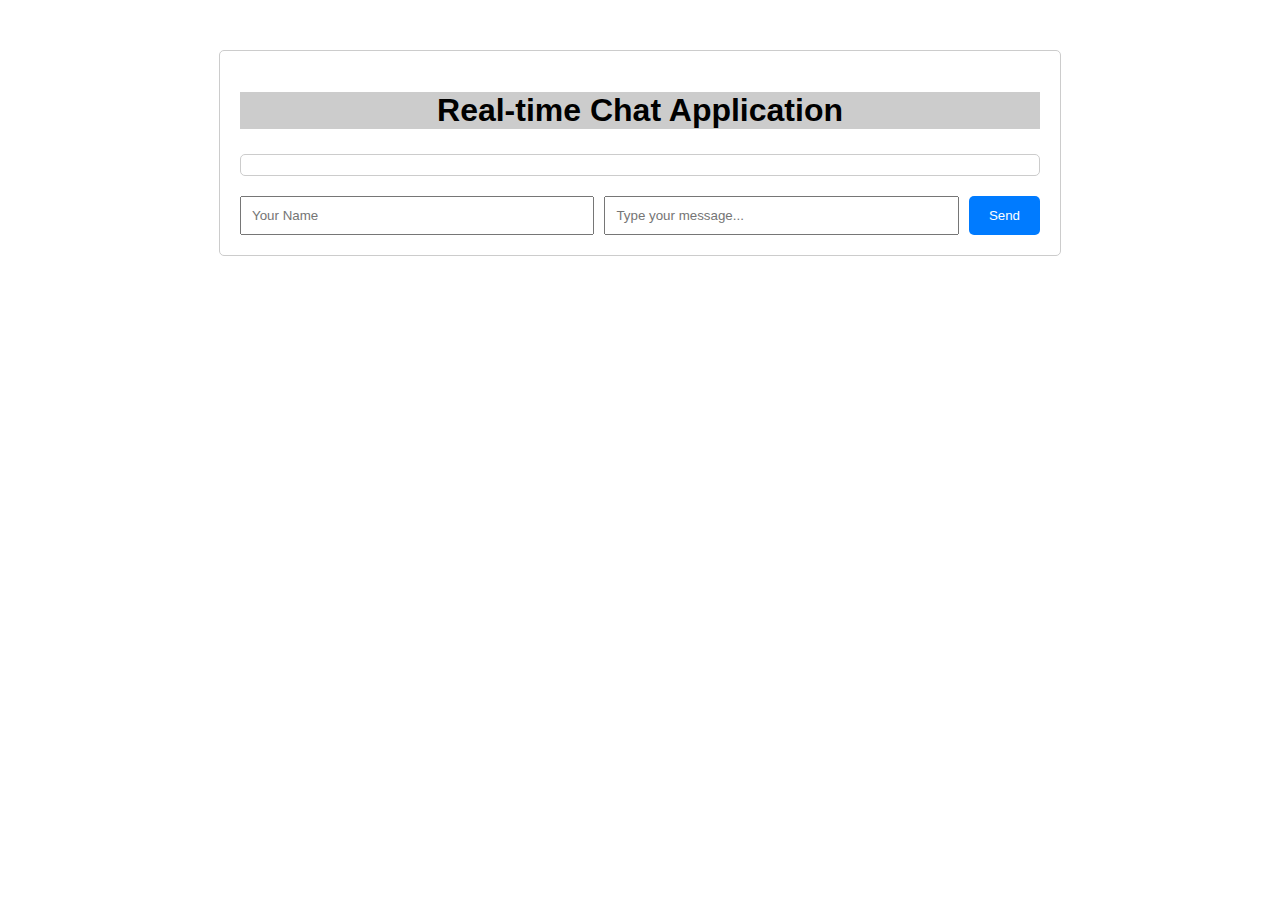
<file: index.html>
<!DOCTYPE html>
<html lang="en">
<head>
    <meta charset="UTF-8">
    <meta name="viewport" content="width=device-width, initial-scale=1.0">
    <title>Real-time Chat Application</title>
    <link rel="stylesheet" href="styles.css">
</head>
<body>
    <div class="chat-container">
        <header>
            <h1>Real-time Chat Application</h1>
        </header>
        <main>
            <div id="chat-window"></div>
            <form id="message-form">
                <input type="text" id="username" placeholder="Your Name" required>
                <input type="text" id="message" placeholder="Type your message..." required>
                <button type="submit">Send</button>
            </form>
        </main>
    </div>
    <script src="script.js"></script>
</body>
</html>
</file>
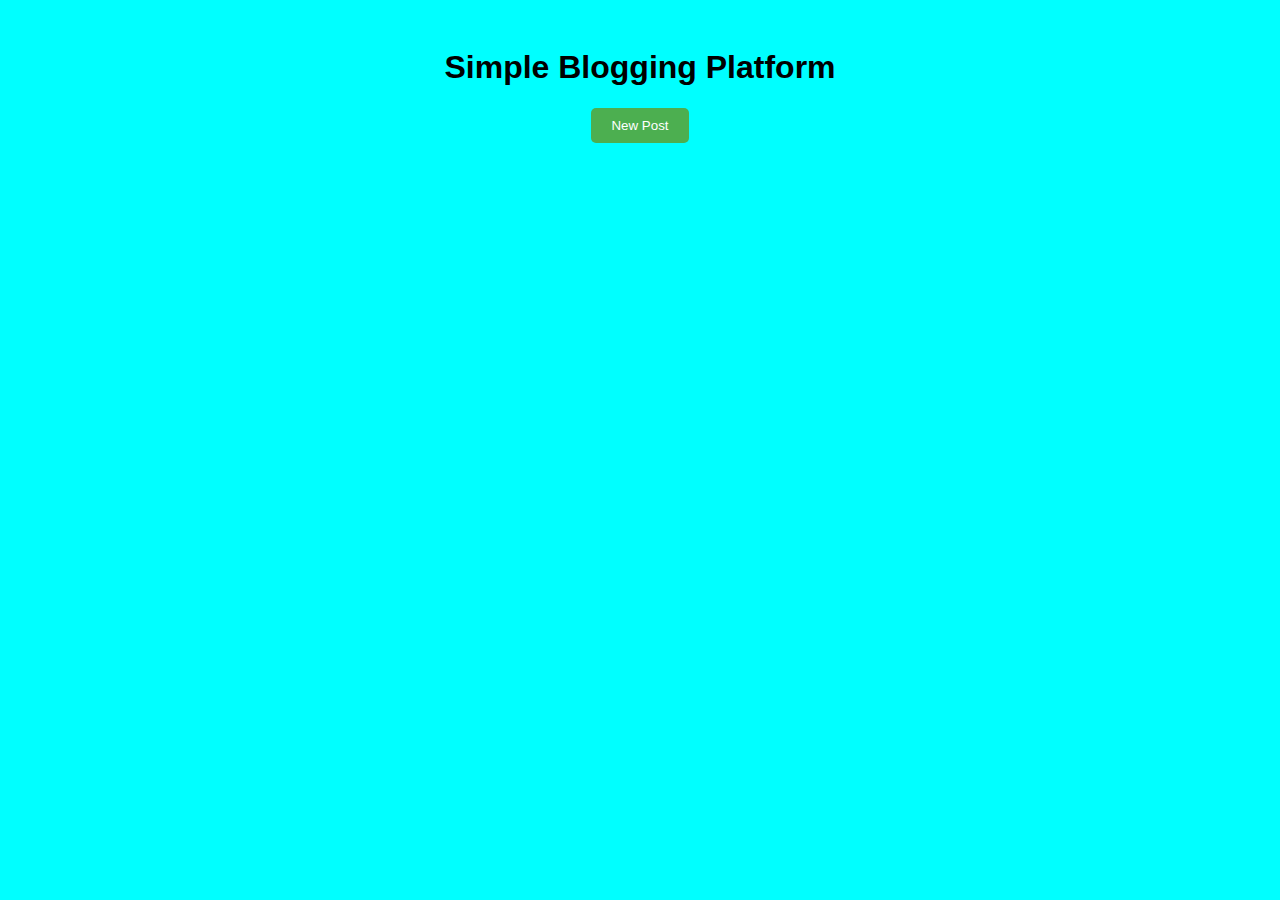
<file: Blogging plat.html>
<!DOCTYPE html>
<html lang="en">
<head>
    <meta charset="UTF-8">
    <meta name="viewport" content="width=device-width, initial-scale=1.0">
    <title>Simple Blogging Platform</title>
    <link rel="stylesheet" href="Blogging plat.css">
</head>
<body>
    <div class="container">
        <h1>Simple Blogging Platform</h1>
        <button id="newPostButton">New Post</button>
        <div id="postList"></div>
    </div>

    <div id="postModal" class="modal">
        <div class="modal-content">
            <span class="close">&times;</span>
            <h2 id="modalTitle">New Post</h2>
            <input type="text" id="postTitle" placeholder="Enter title">
            <textarea id="postContent" placeholder="Enter content"></textarea>
            <button id="savePostButton">Save</button>
        </div>
    </div>
    
    <script src="Blogging plat.js"></script>
</body>
</html>
</file>
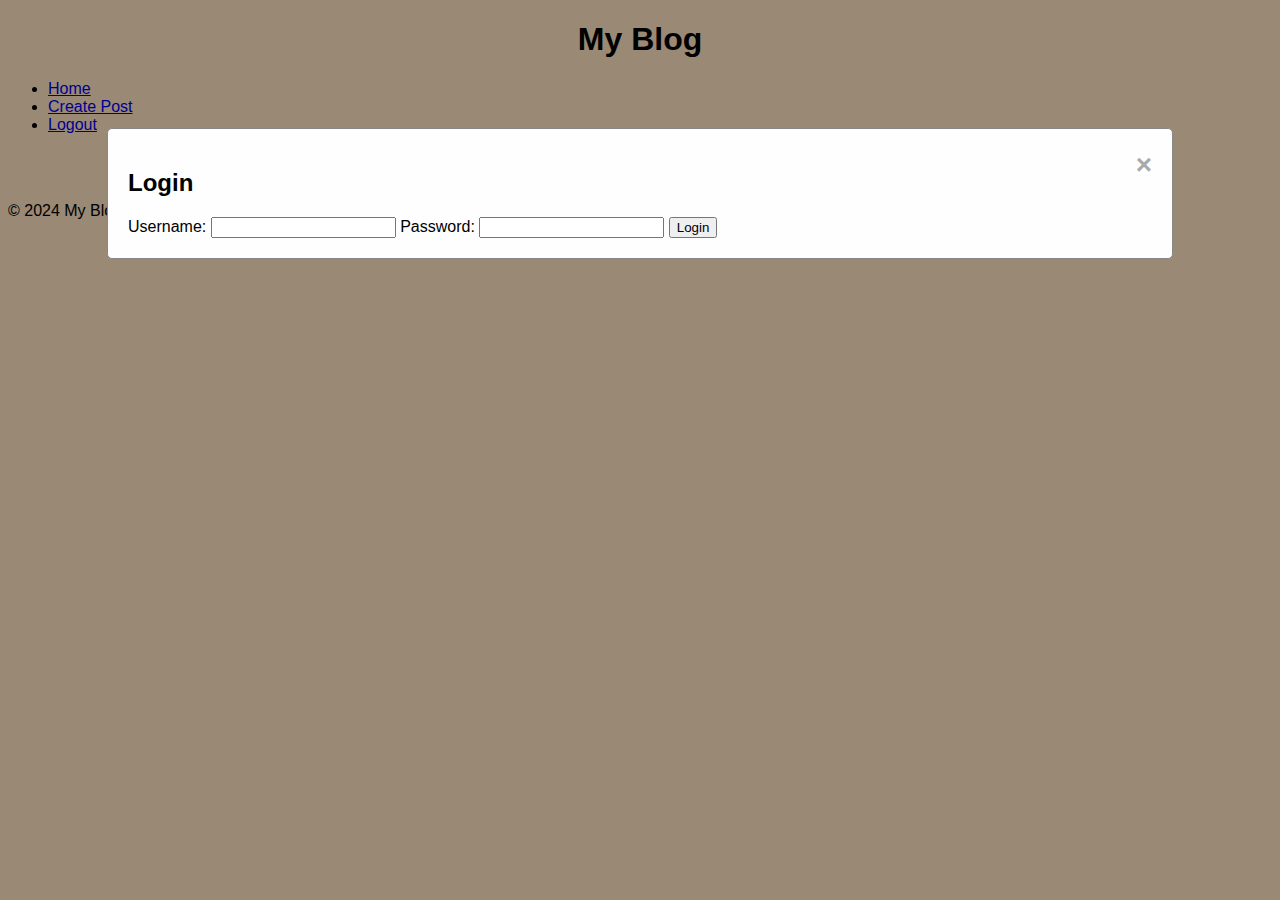
<file: Blogging platform.html>
<!DOCTYPE html>
<html lang="en">
<head>
    <meta charset="UTF-8">
    <meta name="viewport" content="width=device-width, initial-scale=1.0">
    <title>Simple Blogging Platform</title>
    <link rel="stylesheet" href="Blogging platform.css">
</head>
<body>
    <header>
        <h1>My Blog</h1>
        <nav>
            <ul>
                <li><a href="#" id="homeLink">Home</a></li>
                <li><a href="#" id="createPostLink">Create Post</a></li>
                <li><a href="#" id="logoutLink">Logout</a></li>
            </ul>
        </nav>
    </header>
    <div id="mainContent">
        <!-- Content will be dynamically generated here -->
    </div> <br  /> <br  />
    <footer>
        <p>&copy; 2024 My Blog</p>
    </footer>

    <div id="loginModal" class="modal">
        <div class="modal-content">
            <span class="close">&times;</span>
            <h2>Login</h2>
            <form id="loginForm">
                <label for="username">Username:</label>
                <input type="text" id="username" required>
                <label for="password">Password:</label>
                <input type="password" id="password" required>
                <button type="submit" id="loginBtn" value="greet" onclick="welcome();">Login</button>
            </form>
        </div>
    </div>

    <script src="Blogging platform.js"></script>
</body>
</html>
</file>
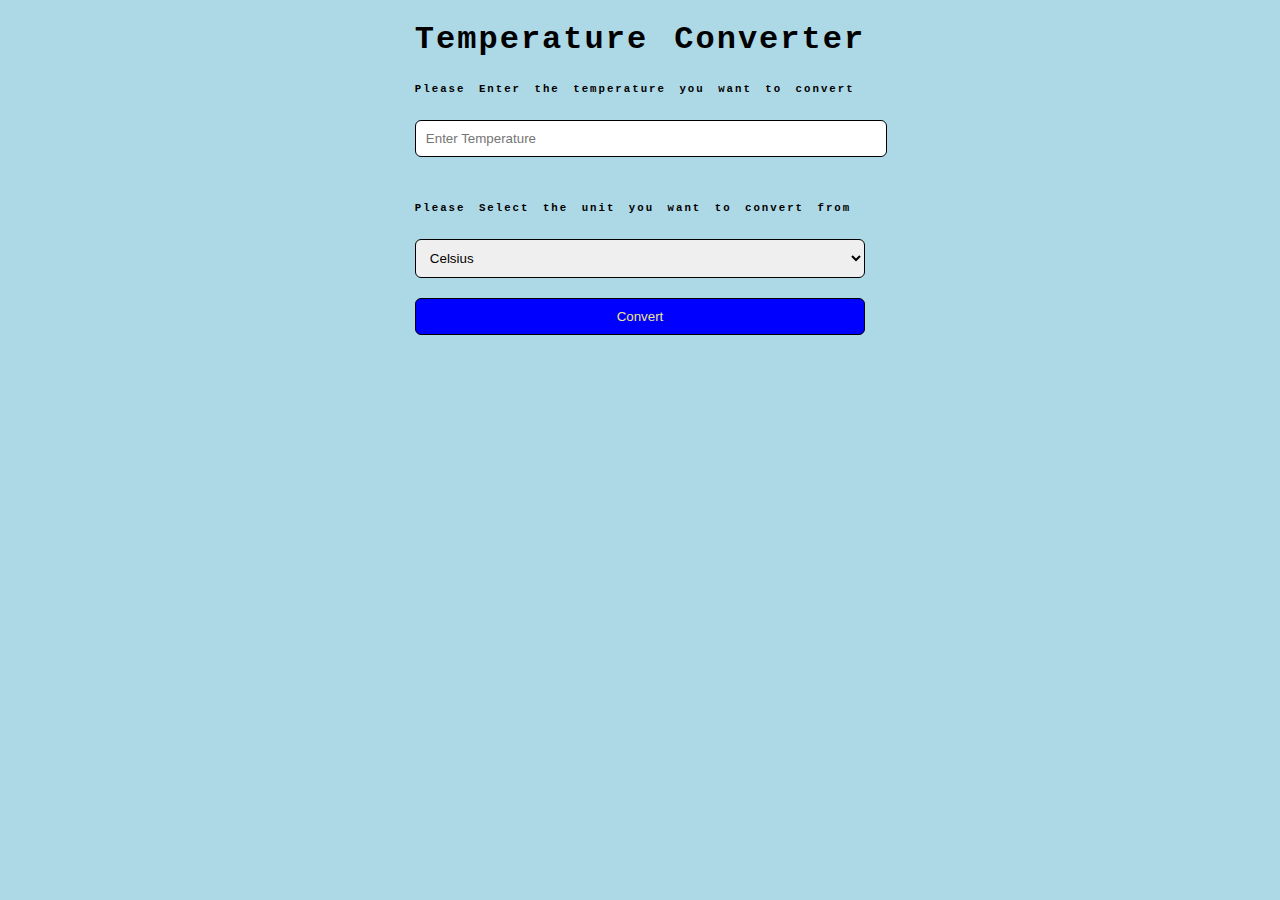
<file: Individual Project.html>
<!DOCTYPE html>
<html lang="en">
<head>
    <meta charset="UTF-8">
    <meta name="viewport" content="width=device-width, initial-scale=1.0">
    <title>An Interactive Temperature Converter</title>
    <link rel="stylesheet" href="individual project.css">
</head>
<body>
    <div class="Converter">
        <h1>Temperature Converter</h1>
        <h6>Please Enter the temperature you want to convert</h6>
    <input type="number" id="inputTemp" placeholder="Enter Temperature">
    <h6>Please Select the unit you want to convert from</h6>
    <select id="fromScale">
        <option value="celsius">Celsius</option>
        <option value="fahrenheit">Fahrenheit</option>
        <option value="kelvin">Kelvin</option>
    </select>

    <button onclick="convertTemperature()">Convert</button>
    <p id="output"></p>

</div>
<script src="individual project.js"></script>

</body>
</html>
</file>
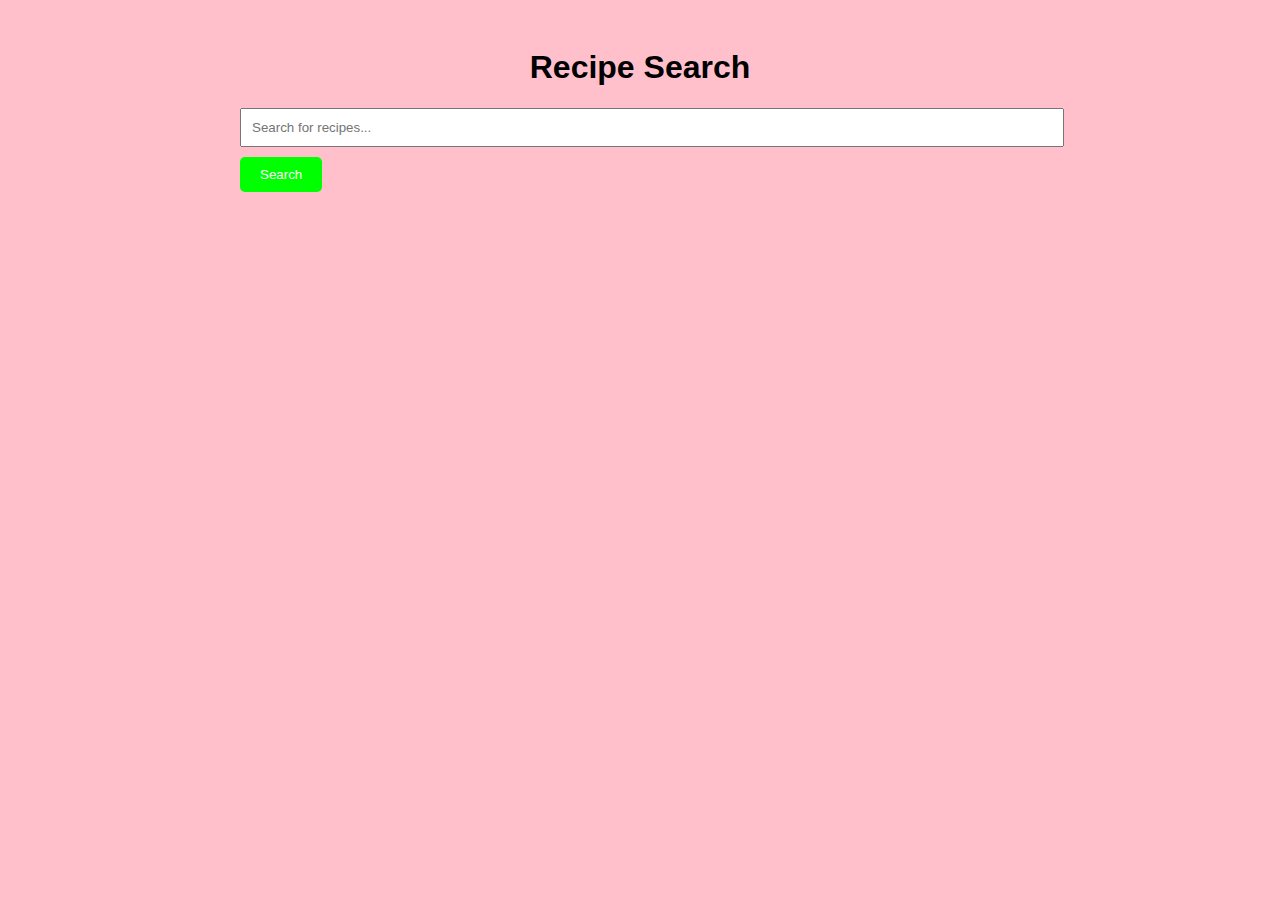
<file: Recipe catalog.html>
<!DOCTYPE html>
<html lang="en">
<head>
    <meta charset="UTF-8">
    <meta name="viewport" content="width=device-width, initial-scale=1.0">
    <title>Recipe Catalog</title>
    <link rel="stylesheet" href="Recipe catalo.css">
</head>
<body>
    <div class="container">
        <h1>Recipe Search</h1>
        <input type="text" id="searchInput" placeholder="Search for recipes...">
        <button id="searchButton">Search</button>
        <div id="recipesContainer"></div>
    </div>
    <script src="Recipe Catalog.js"></script>

    
</body>
</html>
</file>
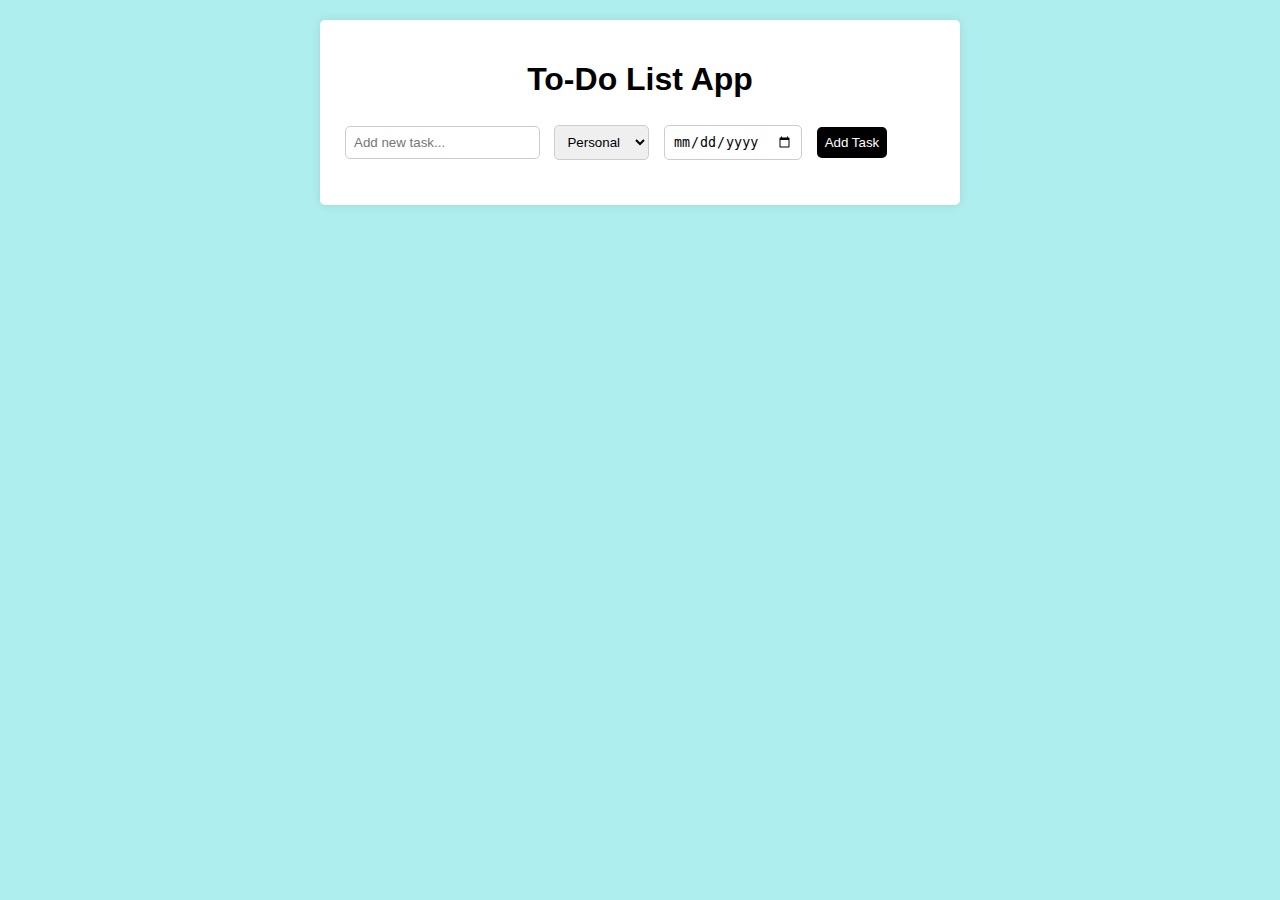
<file: To do list app.html>
<!DOCTYPE html>
<html lang="en">
<head>
    <meta charset="UTF-8">
    <meta name="viewport" content="width=device-width, initial-scale=1.0">
    <title>To-Do List App</title>
    <link rel="stylesheet" href="To do list app.css">
</head>
<body>
    <div class="container">
        <h1>To-Do List App</h1>
        <form id="taskForm">
            <input type="text" required id="taskInput" placeholder="Add new task...">
            <select id="categorySelect">
                <option value="personal">Personal</option>
                <option value="work">Work</option>
                <option value="shopping">Shopping</option>
            </select>
            <input type="date" required id="dueDateInput">
            <button type="submit">Add Task</button>
        </form>
        <ul id="taskList"></ul>
    </div>
    <script src="To do list app.js"></script>
</body>
</html>
</file>
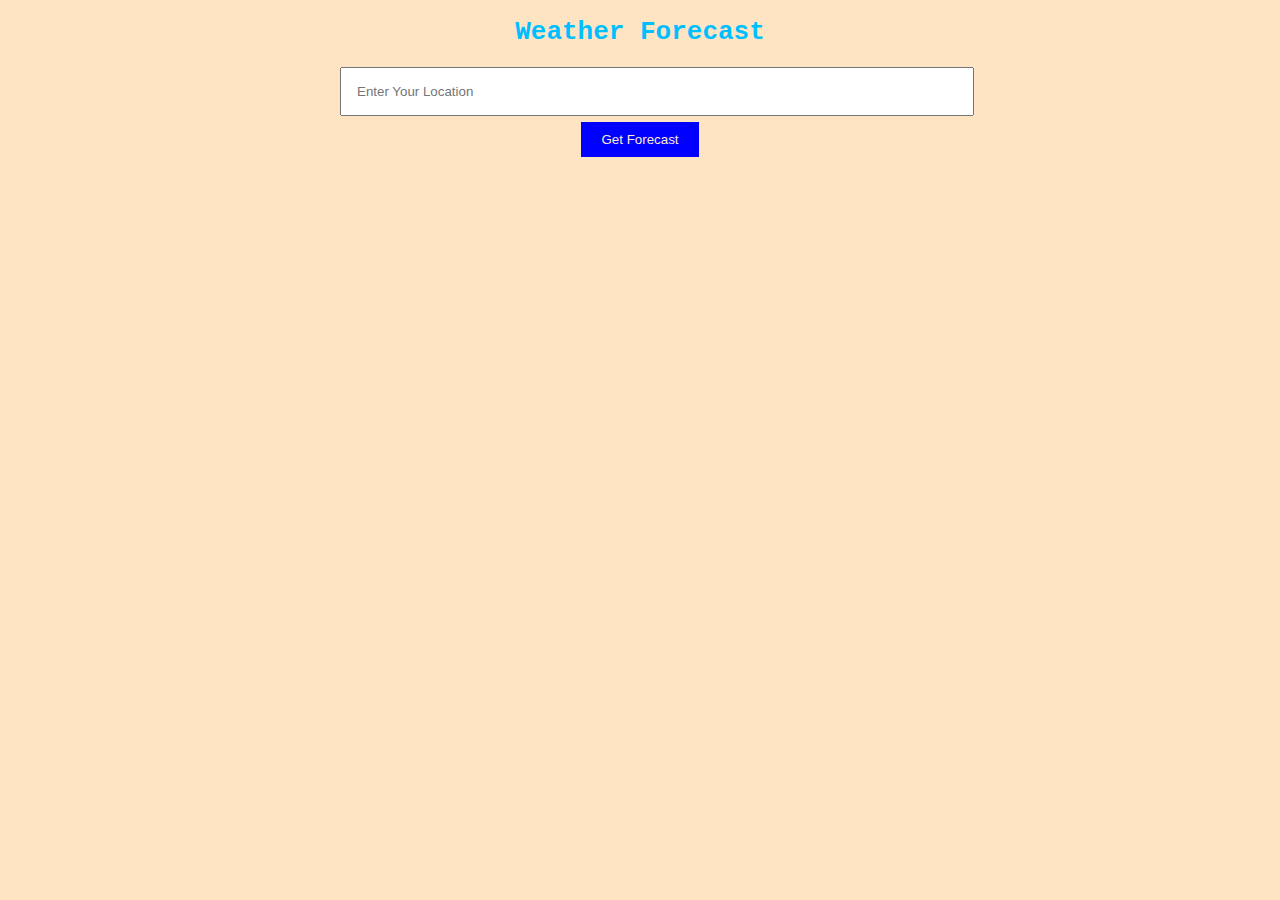
<file: Weatherforecast.html>
<!DOCTYPE html>
<html lang="en">
<head>
    <meta charset="UTF-8">
    <meta name="viewport" content="width=device-width, initial-scale=1.0">
    <title>A Weather Forecast App</title>
    <link rel="stylesheet" href="Weatherforecast.css">
</head>
<body>
    <div class="container">
        <h1>Weather Forecast</h1>
        <div id="weather"></div>
        <form id="locationForm">
            <input type="text" id="locationInput" required placeholder="Enter Your Location">
            <button type="submit">Get Forecast</button>
        </form>
    </div>
    <script src="Weatherforecast.js"></script>
</body>
</html>
</file>
<file: styles.css>
body {
    font-family: Arial, sans-serif;
    margin: 20;
    padding: 30;
    

}

.chat-container {
    max-width: 800px;
    margin: 50px auto;
    padding: 20px;
    border: 1px solid #ccc;
    border-radius: 5px;
}

header {
    text-align: center;
    margin-bottom: 25px;
    background-color: #ccc;
    font-family: 'Segoe UI', Tahoma, Geneva, Verdana, sans-serif;
    font-weight: 20%;
}

main {
    display: flex;
    flex-direction: column;
}

#chat-window {
    flex: 1;
    border: 1px solid #ccc;
    border-radius: 5px;
    padding: 10px;
    margin-bottom: 20px;
    overflow-y: auto;
    max-height: 300px;
}

form {
    display: flex;
    justify-content: space-between;
}

input[type="text"] {
    flex: 1;
    padding: 10px;
    margin-right: 10px;
}

button {
    padding: 10px 20px;
    background-color: #007bff;
    color: #fff;
    border: none;
    border-radius: 5px;
    cursor: pointer;
}

button:hover {
    background-color: #0056b3;
}
</file>
<file: Blogging plat.css>
body {
    font-family: Arial, sans-serif;
    background-color: aqua;
}

.container {
    max-width: 800px;
    margin: 0 auto;
    padding: 20px;
}

h1 {
    text-align: center;
}

#newPostButton {
    display: block;
    margin: 20px auto;
    padding: 10px 20px;
    background-color: #4CAF50;
    color: white;
    border: none;
    border-radius: 5px;
    cursor: pointer;
}

#postList {
    margin-top: 20px;
}

.post {
    border: 1px solid #ccc;
    border-radius: 5px;
    padding: 10px;
    margin-bottom: 10px;
}

.post h2 {
    margin-top: 0;
}

.modal {
    display: none;
    position: fixed;
    z-index: 1;
    left: 0;
    top: 0;
    width: 100%;
    height: 100%;
    overflow: auto;
    background-color: rgba(0, 0, 0, 0.4);
}

.modal-content {
    background-color: #fefefe;
    margin: 10% auto;
    padding: 20px;
    border: 1px solid #888;
    border-radius: 5px;
    width: 80%;
}

.close {
    color: #aaa;
    float: right;
    font-size: 28px;
    font-weight: bold;
}

.close:hover,
.close:focus {
    color: black;
    text-decoration: none;
    cursor: pointer;
}
</file>
<file: Blogging platform.css>
body {
    font-family: Arial, sans-serif;
    background-color: bisque;
}

.container {
    max-width: 800px;
    margin: 0 auto;
    padding: 20px;
    background-color: #fff;
    border-radius: 5px;
    box-shadow: 0 0 10px rgba(0, 0, 0, 0.1);
}

h1 {
    text-align: center;
}

#userSection {
    text-align: center;
    margin-bottom: 20px;
}

#userSection button {
    margin: 0 10px;
    padding: 10px 20px;
    background-color: #4CAF50;
    color: white;
    border: none;
    border-radius: 5px;
    cursor: pointer;
}

#userSection button:hover {
    background-color: #45a049;
}

#newPostButton {
    display: block;
    margin: 20px auto;
    padding: 10px 20px;
    background-color: #4CAF50;
    color: white;
    border: none;
    border-radius: 5px;
    cursor: pointer;
}

#newPostButton:hover {
    background-color: #45a049;
}

#postList {
    margin-top: 20px;
}

.post {
    border: 1px solid #ccc;
    border-radius: 5px;
    padding: 10px;
    margin-bottom: 20px;
}

.post h2 {
    margin-top: 0;
}

.modal {
    display: none;
    position: fixed;
    z-index: 1;
    left: 0;
    top: 0;
    width: 100%;
    height: 100%;
    overflow: auto;
    background-color: rgba(0, 0, 0, 0.4);
}

.modal-content {
    background-color: #fefefe;
    margin: 10% auto;
    padding: 20px;
    border: 1px solid #888;
    border-radius: 5px;
    width: 80%;
}

.close {
    color: #aaa;
    float: right;
    font-size: 28px;
    font-weight: bold;
}

.close:hover,
.close:focus {
    color: black;
    text-decoration: none;
    cursor: pointer;
}
</file>
<file: individual project.css>
body{
    background-color: lightblue;
    font-family: 'Courier New', Courier, monospace;
    word-spacing: 5px;
    letter-spacing: 2px;
    margin: 0;
    padding: 0;
    display: flex;
    justify-content: center;
    height: 100vh;
}

.converter{
    background-color: aquamarine;
    padding: 20px;
    border-radius: 6px;
    text-align: center;
}

h1{
    margin-bottom: 20px;
}

input[type="number"], select, button{
    margin-bottom: 20px;
    padding: 10px;
    border-radius: 6px;
    border: 1px solid black;
    width: 100%;
}

button{
    background-color: blue;
    color: khaki;
    cursor: pointer;
}

button:hover{
    background-color: blueviolet;
}

#output{
    font-weight: bolder;
}
</file>
<file: Recipe catalo.css>
body {
    font-family: Arial, sans-serif;
    background-color: pink;
}

.container {
    max-width: 800px;
    margin: 0 auto;
    padding: 20px;
    background-color: pink;
    border-radius: 5px;
}

h1 {
    text-align: center;
}

input[type="text"] {
    width: 100%;
    padding: 10px;
    margin-bottom: 10px;
}

button {
    padding: 10px 20px;
    background-color: lime;
    color: white;
    border: none;
    border-radius: 5px;
    cursor: pointer;
}

button:hover {
    background-color: yellowgreen;
}

#recipesContainer {
    margin-top: 20px;
}
</file>
<file: To do list app.css>
body {
    font-family: Arial, sans-serif;
    background-color: paleturquoise;
}

.container {
    max-width: 600px;
    margin: 20px auto;
    padding: 20px;
    background-color: #fff;
    border-radius: 5px;
    box-shadow: 0 0 10px rgba(0, 0, 0, 0.1);
}

h1 {
    text-align: center;
}

form {
    margin-bottom: 20px;
}

input[type="text"], select, input[type="date"], button {
    margin: 5px;
    padding: 8px;
    border: 1px solid #ccc;
    border-radius: 5px;
}

button {
    background-color: black;
    color: white;
    border: none;
    cursor: pointer;
}

button:hover {
    background-color: grey;
}

ul {
    list-style-type: none;
    padding: 0;
}

li {
    margin-bottom: 10px;
}

.complete {
    text-decoration: line-through;
    color: honeydew;
}

.category-personal {
    background-color: #ffc;
}

.category-work {
    background-color: #cfc;
}

.category-shopping {
    background-color: #ccf;
}
</file>
<file: Weatherforecast.css>
body{
    font-family: 'Courier New', Courier, monospace;
    margin: 0;
    padding: 0;
    background-color: bisque;
    font-size: small;
}
.container{
    max-width: 600px;
    margin: 0 auto;
    text-align: center;
}

h1{
    color: deepskyblue;
}

#locationInput{
    width: 100%;
    padding: 15px;
    margin-bottom: 6px;
}

button{
    padding: 10px 20px;
    background-color: blue;
    color: blanchedalmond;
    border: navajowhite;
    cursor: pointer;
}

button:hover{
    background-color: palevioletred;
}

#weather{
    margin-top: 20px;
}
</file>
